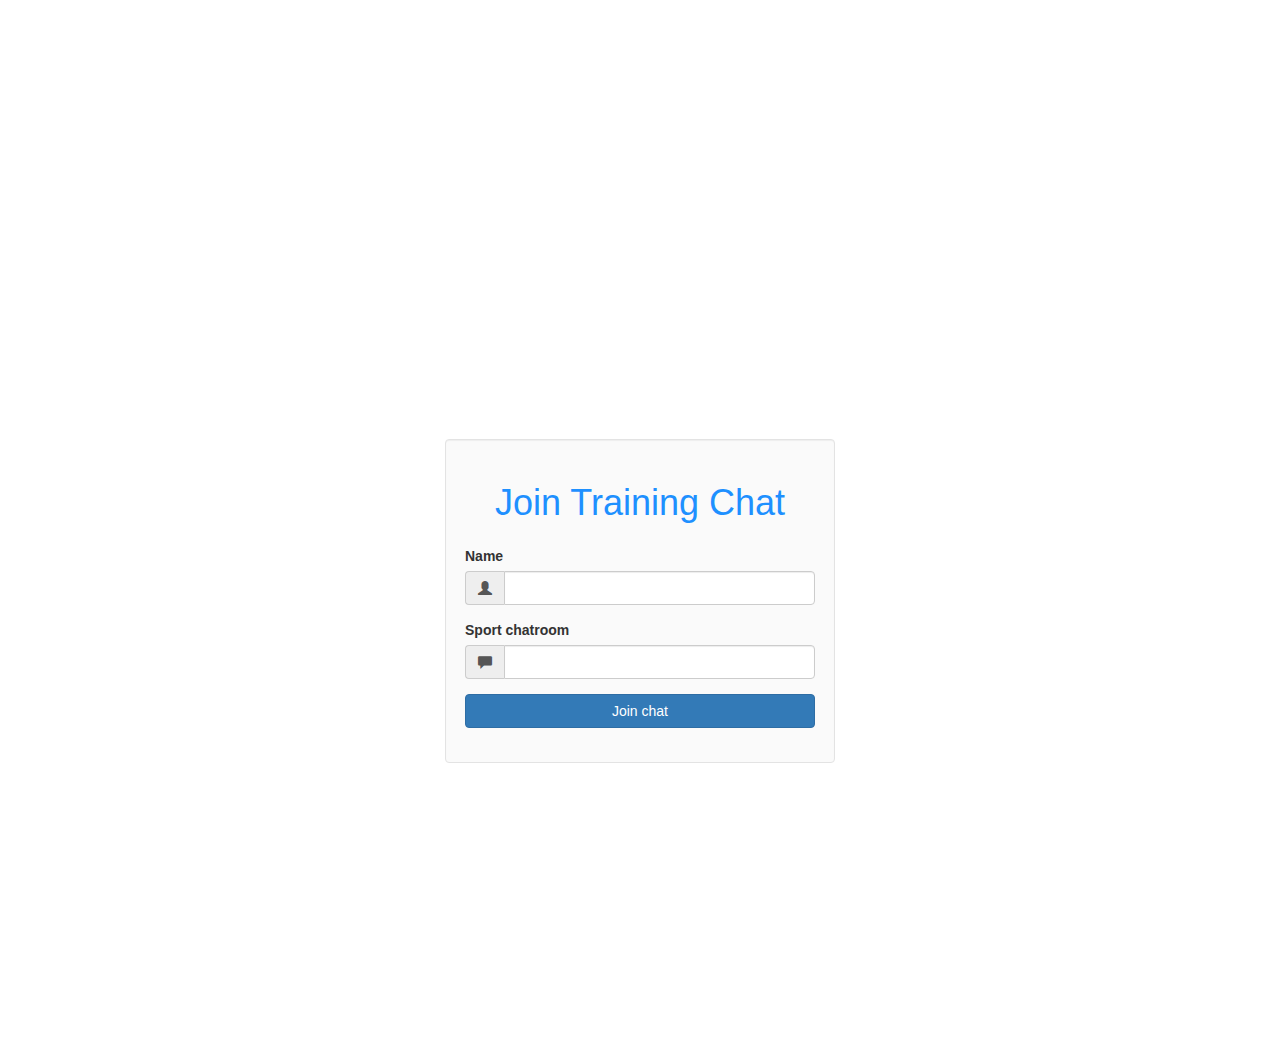
<file: public/index.html>
<!doctype html>
<html>
	<head>
		<meta charset="UTF-8">
		<title>Training Chat</title>
        <link rel="stylesheet" href="./css/bootstrap.min.css">
        <link rel="stylesheet" href="./css/styles.css"> 
        <style>
            body {
                background-image: url('https://s3.postimg.org/ynzp5ue77/background_image2.jpg');  /* update so image limited to size of screen */
                background-size:cover;
                height:300px;
            }
        </style>
        
	</head>
	<body>
        <div class="heading">
            <h1>Training chat - dusk...</h1>
        </div>

        <div class="vertical-center">
            <div class="container">
                <div class="row">
                    <div class="col-md-4 col-md-offset-4 well">  
                        <h1 class="text-center">Join Training Chat</h1> 

                        <form action="/chat.html"> 
                            <div class="form-group">
                                <label>Name</label>
                                <div class="input-group">
                                    <!-- add icon -->
                                    <span class="input-group-addon">
                                        <i class="glyphicon glyphicon-user"></i>
                                    </span>
                                   <input type="text" name="name" class="form-control"/>                             
                                </div>
                            </div>

                            <div class="form-group">
                                <label>Sport chatroom</label>
                                <div class="input-group">
                                    <!-- add icon -->
                                    <span class="input-group-addon">
                                        <i class="glyphicon glyphicon-comment"> </i>
                                    </span>
                                    <input type="text" name="room" class="form-control"/>                     
                                </div>
                            </div>

                            <div class="form-group">
                                <input type="submit" value="Join chat" class="btn btn-primary btn-block"/> 
                            </div>
                        </form>
                    </div>
                </div>
            </div>
        </div>                
    </body>
</html>

<!-- to ensure icons work ensure fonts folder for Bootstrap (download) is copied into project public folder -->
</file>
<file: public/css/styles.css>
.vertical-center {
    min-height: 100vh;
    margin: 0;
    display: flex;
    align-items: center;
}

.heading {
    margin-left: 50px;
    margin-top: 80px;
    text-align: left;
    color: white;
}

.footer {
    text-align: center;
    color: white;
}

h1 {
    margin: 24px 0; 
}

.messages p {
    margin: 6px 0;
}

.well {
    margin-top: 35px;
    background-color: rgba(245, 245, 245, 0.5);
}

.text-center {
    color: dodgerblue;
}
</file>
